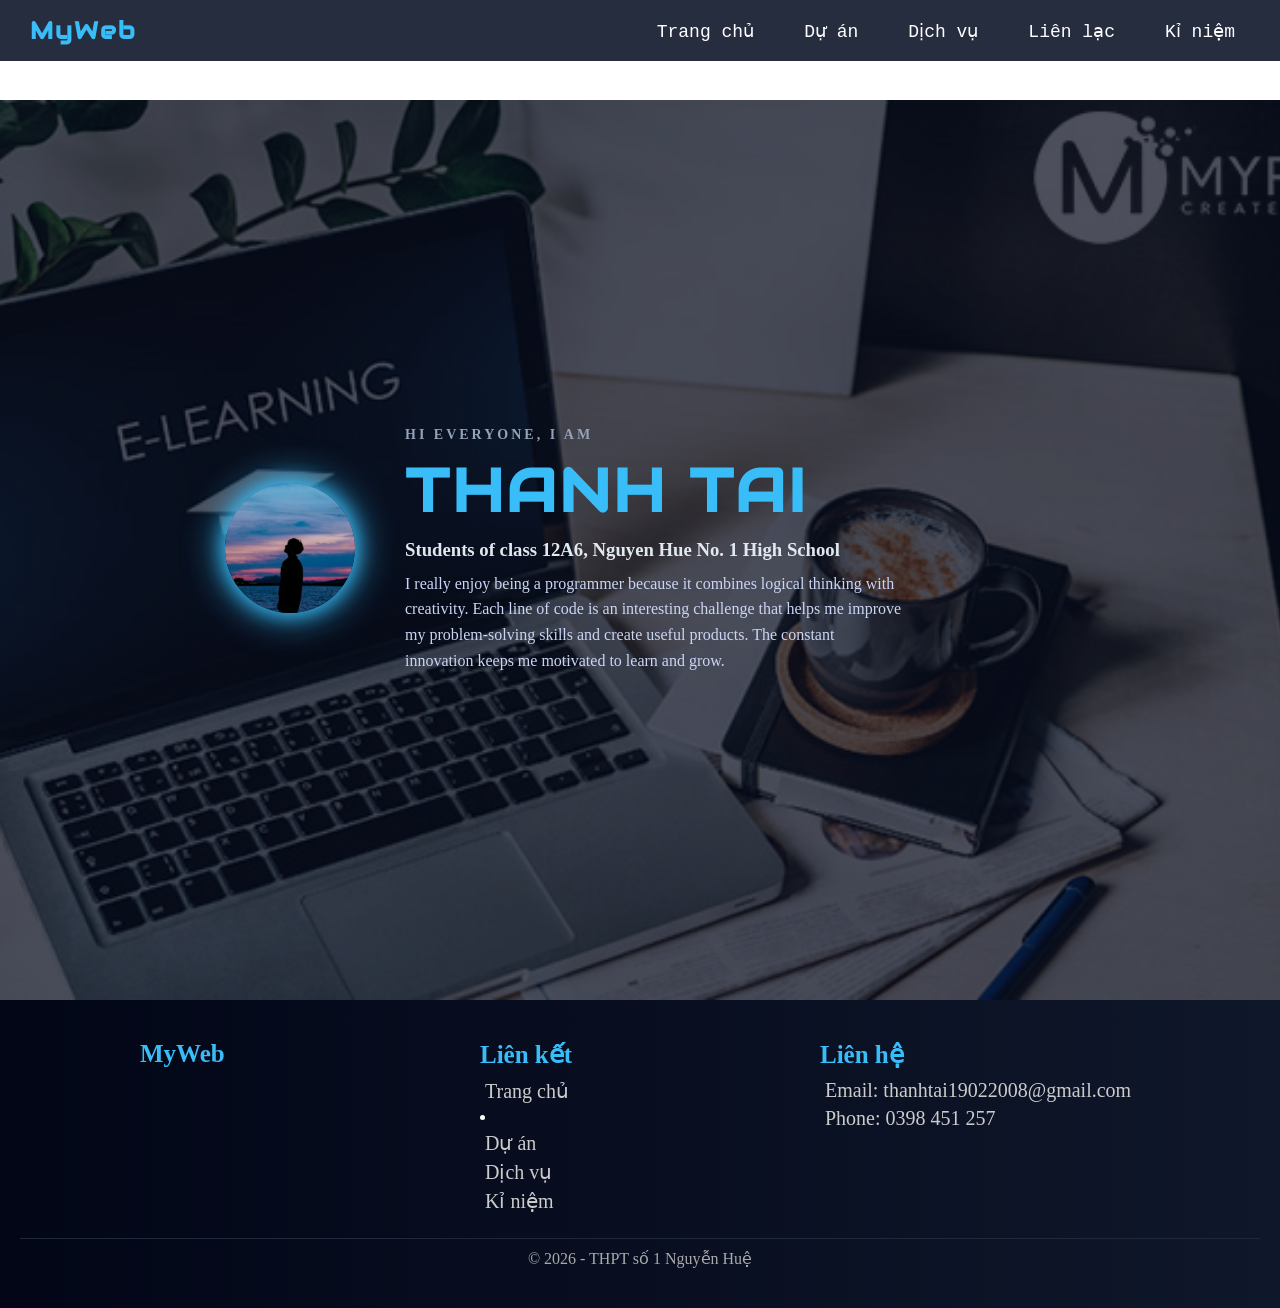
<file: index.html>
<!DOCTYPE html>
<html lang="vi">
<head>
<meta charset="UTF-8">
<meta name="viewport" content="width=device-width, initial-scale=1.0">
<title>Website Cá Nhân</title>
<link href="styles.css" rel="stylesheet">
<link rel="stylesheet" href="https://fonts.googleapis.com/css?family=Audiowide">
</head>
<body>

<header>
    <div class="navbar">
        <h2>MyWeb</h2>

        <ul>
            <li><a href="#home">Trang chủ</a></li>
            <li><a href="#">Dự án </a> </li>
            <li><a href="#">Dịch vụ</a></li>
            <li><a href="#">Liên lạc</a></li>
            <li><a href="12a6.html">Kỉ niệm</a></li>
        </ul>
    </div>
</header>

<main>
<section id="home">
    <div class="home-container">

        <div class="avatar">
            <img src="avatar.jpg" alt="avatar">
        </div>

        <div class="home-text">
            <h4>HI EVERYONE, I AM</h4>
            <h1>THANH TAI</h1>
            <h3>Students of class 12A6, Nguyen Hue No. 1 High School</h3>
            <p>
                I really enjoy being a programmer because it combines logical thinking with creativity. 
                Each line of code is an interesting challenge that helps me improve 
                 my problem-solving skills and create useful products.
                The constant innovation keeps me motivated to learn and grow.
            </p>
        </div>

    </div>
</section>
</main>

<footer>
    <div class="footer-container">

        <div class="footer-box">
            <h3>MyWeb</h3>
        </div>

        <div class="footer-box">
            <h3>Liên kết</h3>
            <a href="#home">Trang chủ</a>
            <li><a href="#">Dự án </a> </li>
            <a href="#">Dịch vụ</a>
            <a href="12a6.html">Kỉ niệm</a>
        </div>

        <div class="footer-box">
            <h3>Liên hệ</h3>
            <p>Email: thanhtai19022008@gmail.com</p>
            <p>Phone: 0398 451 257</p>
        </div>

    </div>

    <div class="footer-bottom">
        © 2026 - THPT số 1 Nguyễn Huệ
    </div>
</footer>

</body>
</html>
</file>
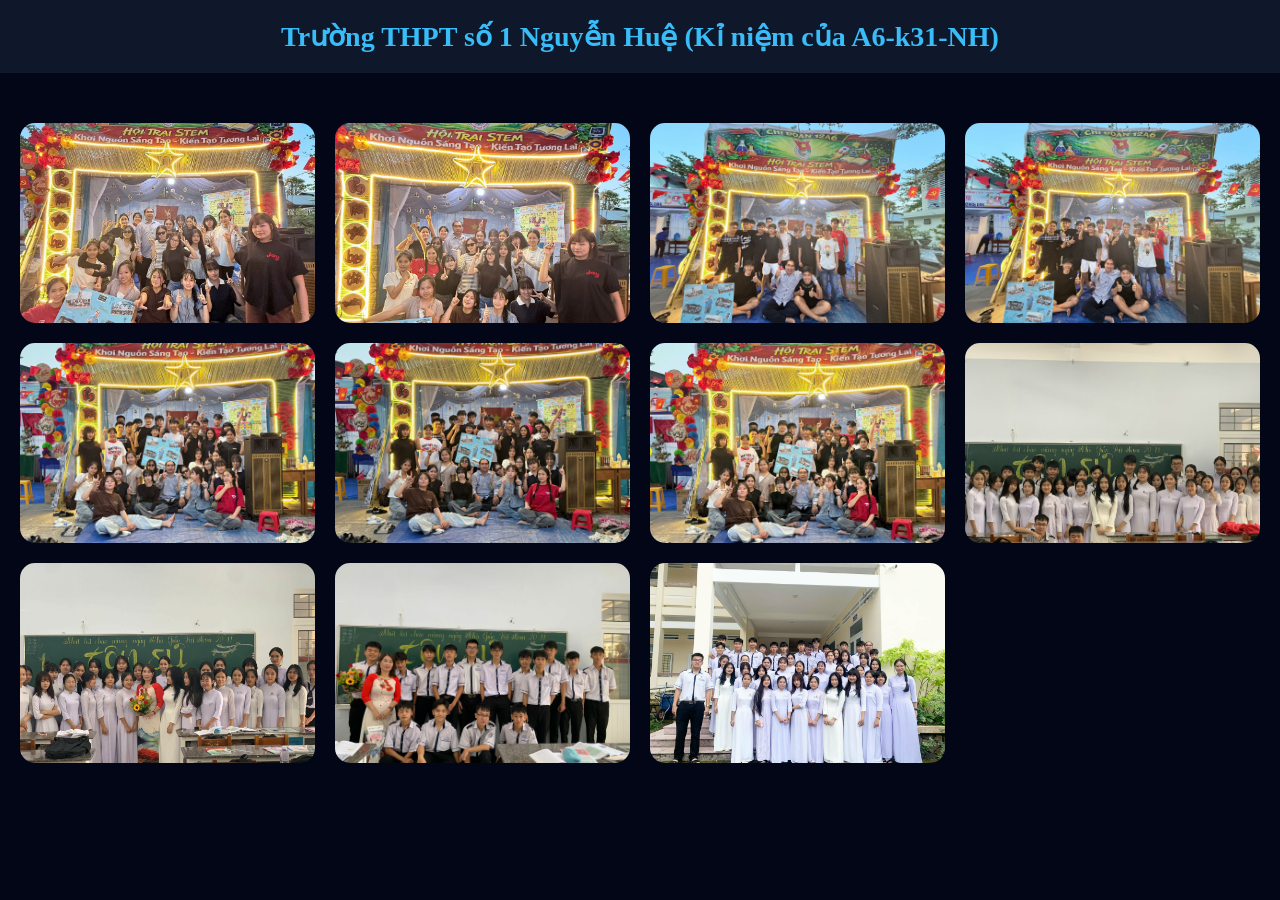
<file: 12a6.html>
<!DOCTYPE html>
<html lang="vi">
<head>
<meta charset="UTF-8">
<meta name="viewport" content="width=device-width, initial-scale=1.0">
<title>Kỉ niệm</title>

<style>
* {
    margin: 0;
    padding: 0;
    box-sizing: border-box;
}

body {
    background: #020617;
    color: white;
}

/* HEADER */
header {
    background: #0f172a;
    padding: 20px;
    text-align: center;
}

header h2 {
    color: #38bdf8;
    font-family: cursive;
    font-size: 28px;
}

/* GALLERY */
.gallery {
    padding: 50px 20px;
    display: grid;
    grid-template-columns: repeat(auto-fit, minmax(250px, 1fr));
    gap: 20px;
}

/* IMAGE + VIDEO */
.gallery img,
.gallery video {
    width: 100%;
    height: 200px;
    object-fit: cover;
    border-radius: 15px;
    cursor: pointer;
    transition: 0.3s;
}

.gallery img:hover,
.gallery video:hover {
    transform: scale(1.05);
}

/* LIGHTBOX */
.lightbox {
    display: none;
    position: fixed;
    z-index: 2000;
    left: 0;
    top: 0;
    width: 100%;
    height: 100%;
    background: rgba(0,0,0,0.95);

    /* căn giữa ảnh */
    align-items: center;
    justify-content: center;
}

/* ảnh fullscreen */
.lightbox img {
    max-width: 95%;
    max-height: 95%;
    border-radius: 10px;
}

/* Nút đóng */
.close {
    position: absolute;
    top: 20px;
    right: 40px;
    color: white;
    font-size: 35px;
    cursor: pointer;
}
</style>

</head>
<body>

<header>
    <h2>Trường THPT số 1 Nguyễn Huệ 
        (Kỉ niệm của A6-k31-NH)
    </h2>
</header>

<section class="gallery">
    <!-- 3 ảnh -->
    <img src="h1.jpg" onclick="openImg(this.src)">
    <img src="h2.jpg" onclick="openImg(this.src)">
    <img src="h3.jpg" onclick="openImg(this.src)">
    <img src="h4.jpg" onclick="openImg(this.src)">
    <img src="h5.jpg" onclick="openImg(this.src)">
    <img src="h6.jpg" onclick="openImg(this.src)">
    <img src="h7.jpg" onclick="openImg(this.src)">
    <img src="h8.jpg" onclick="openImg(this.src)">
    <img src="h9.jpg" onclick="openImg(this.src)">
    <img src="h10.jpg" onclick="openImg(this.src)">
    <img src="h11.jpg" onclick="openImg(this.src)">
 


</section>

<!-- LIGHTBOX -->
<div id="lightbox" class="lightbox" onclick="closeImg()">
    <span class="close" onclick="closeImg()">&times;</span>
    <img id="lightbox-img">
</div>

<script>
function openImg(src) {
    const lightbox = document.getElementById("lightbox");
    const img = document.getElementById("lightbox-img");

    img.src = src;
    lightbox.style.display = "flex";
}

function closeImg() {
    document.getElementById("lightbox").style.display = "none";
}
</script>

</body>
</html>
</file>
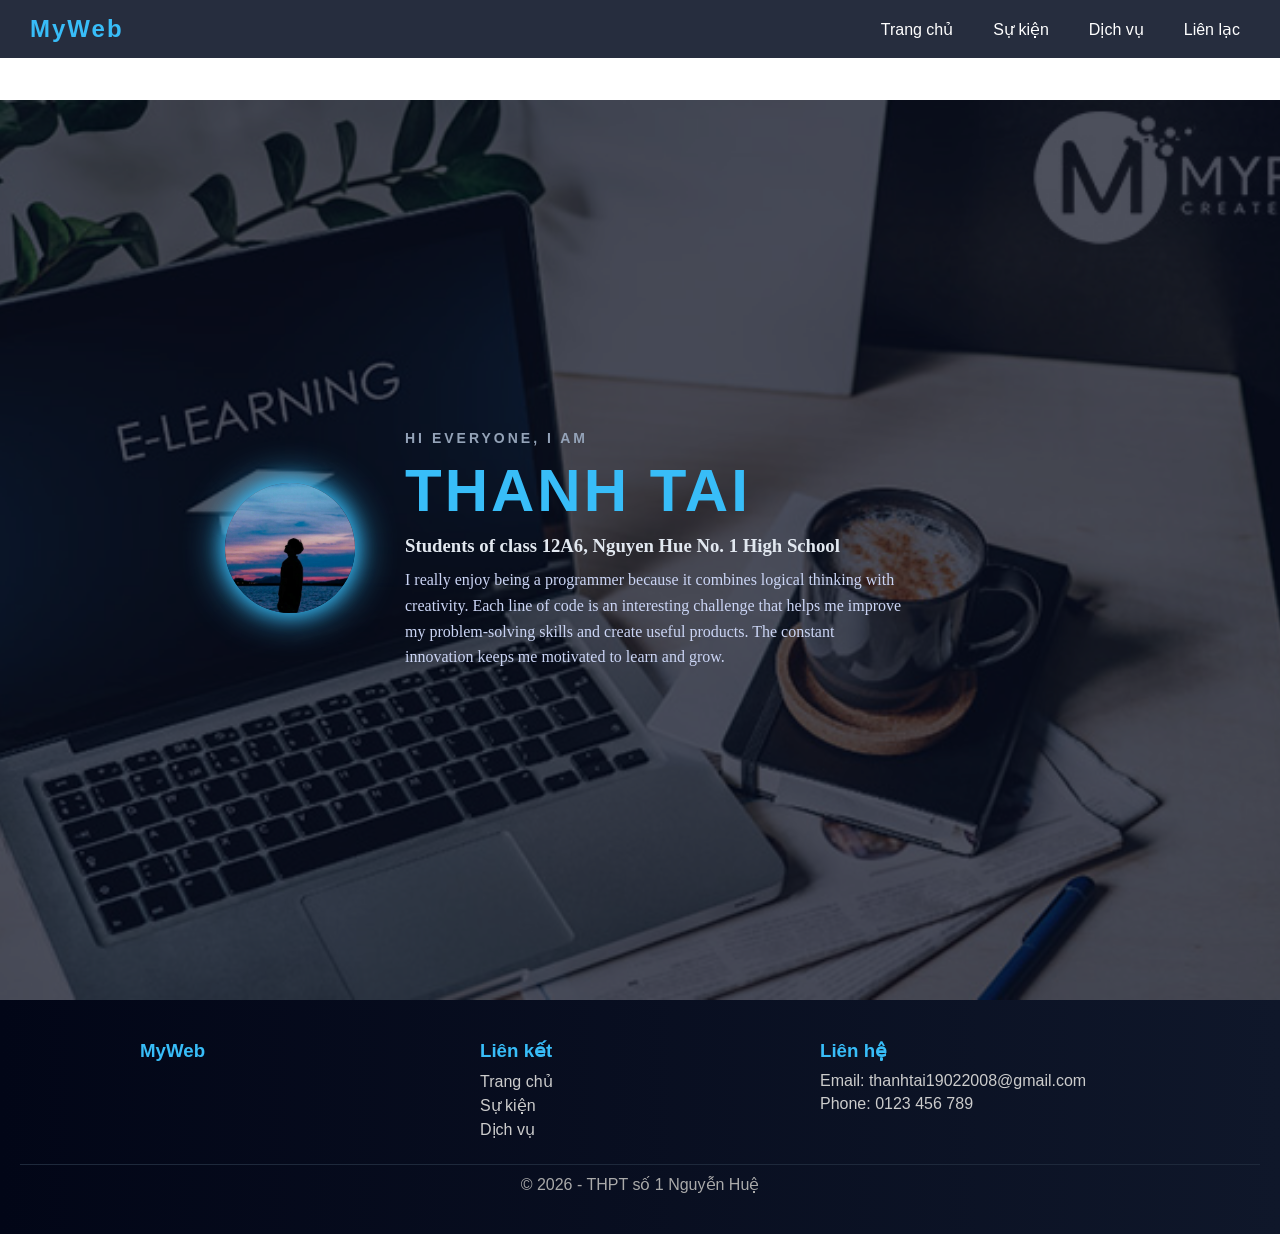
<file: lii.html>
<!DOCTYPE html>
<html lang="vi">
<head>
<meta charset="UTF-8">
<meta name="viewport" content="width=device-width, initial-scale=1.0">
<title>Website 3 phần</title>

<style>
* {
    margin: 0;
    padding: 0;
    box-sizing: border-box;
}

/* ===== FONT ===== */
body {
    font-family: "Segoe UI", Tahoma, Geneva, Verdana, sans-serif;
}

/* ===== NAVBAR ===== */
header {
    background: rgba(15, 23, 42, 0.9);
    backdrop-filter: blur(10px);
    color: white;
    padding: 15px 30px;
    position: fixed;
    width: 100%;
    top: 0;
    z-index: 1000;
}

.navbar {
    display: flex;
    justify-content: space-between;
    align-items: center;
}

.navbar h2 {
    color: #38bdf8;
    font-weight: 700;
    font-size: 24px;
    letter-spacing: 2px;
}

/* MENU */
.navbar ul {
    list-style: none;
    display: flex;
}

.navbar ul li {
    margin-left: 20px;
}

.navbar a {
    text-decoration: none;
    font-family:Sans-serif;
    color: white;
    padding: 5px 10px;
    border-radius: 8px;
}

.navbar a:hover {
    background: #38bdf8;
    color: black;
}

/* ===== MAIN ===== */
main {
    margin-top: 100px;
}

/* ===== HOME ===== */
#home {
    height: 100vh;
    background: url("background.jpg") no-repeat center;
    background-size: cover;
    display: flex;
    justify-content: center;
    align-items: center;
}

/* overlay */
#home::before {
    content: "";
    position: absolute;
    width: 100%;
    height: 100%;
    background: rgba(2, 6, 23, 0.7);
}

.home-container {
    position: relative;
    display: flex;
    align-items: center;
    gap: 50px;
    max-width: 900px;
    margin-right: 150px;
}

/* AVATAR */
.avatar img {
    width: 130px;
    height: 130px;
    border-radius: 50%;
    object-fit: cover;
    box-shadow: 0 0 20px #38bdf8, 0 0 40px #38bdf8;
    transition: all 0.3s ease;
}

.avatar img:hover {
    transform: scale(1.05); /* không nhô */
    box-shadow: 0 0 30px #38bdf8, 0 0 60px #38bdf8;
}

/* TEXT */
.home-text h4 {
    text-transform: uppercase;
    font-size: 14px;
    letter-spacing: 3px;
    color: #94a3b8;
    margin-bottom: 10px;
}

.home-text h1 {
    font-size: 60px;
    font-weight: 800;
    letter-spacing: 3px;
    color: #38bdf8;
    margin-bottom: 10px;
}

.home-text h3 {
    color: #e2e8f0;
    margin-bottom: 10px;
    font-family: cursive;
}

.home-text p {
    font-family: cursive;
    color: #cbd5f5;
    line-height: 1.6;
    max-width: 500px;
}

/* ===== FOOTER ===== */
footer {
    background: linear-gradient(to right, #020617, #0f172a);
    color: white;
    padding: 40px 20px;
}

.footer-container {
    max-width: 1000px;
    margin: auto;
    display: grid;
    grid-template-columns: repeat(3, 1fr);
    gap: 20px;
}

.footer-box h3 {
    font-family:Sans-serif;
    color: #38bdf8;
    margin-bottom: 10px;
}

.footer-box p,
.footer-box a {
    font-family:Sans-serif;
    color: #ccc;
    text-decoration: none;
    display: block;
    margin: 5px 0;
}

.footer-box a:hover {
    color: #38bdf8;
}

.footer-bottom {
    text-align: center;
    margin-top: 20px;
    border-top: 1px solid #1e293b;
    padding-top: 10px;
    color: #aaa;
}
</style>

</head>
<body>

<header>
    <div class="navbar">
        <h2>MyWeb</h2>

        <ul>
            <li><a href="#home">Trang chủ</a></li>
            <li><a href="12a6.html">Sự kiện</a></li>
            <li><a href="#">Dịch vụ</a></li>
            <li><a href="#">Liên lạc</a></li>
        </ul>
    </div>
</header>

<main>
<section id="home">
    <div class="home-container">

        <div class="avatar">
            <img src="avatar.jpg" alt="avatar">
        </div>

        <div class="home-text">
            <h4>HI EVERYONE, I AM</h4>
            <h1>THANH TAI</h1>
            <h3>Students of class 12A6, Nguyen Hue No. 1 High School</h3>
            <p>
                I really enjoy being a programmer because it combines logical thinking with creativity. 
                Each line of code is an interesting challenge that helps me improve 
                 my problem-solving skills and create useful products.
                The constant innovation keeps me motivated to learn and grow.
            </p>
        </div>

    </div>
</section>
</main>

<footer>
    <div class="footer-container">

        <div class="footer-box">
            <h3>MyWeb</h3>
        </div>

        <div class="footer-box">
            <h3>Liên kết</h3>
            <a href="#home">Trang chủ</a>
            <a href="12a6.html">Sự kiện</a>
            <a href="#">Dịch vụ</a>
        </div>

        <div class="footer-box">
            <h3>Liên hệ</h3>
            <p>Email: thanhtai19022008@gmail.com</p>
            <p>Phone: 0123 456 789</p>
        </div>

    </div>

    <div class="footer-bottom">
        © 2026 - THPT số 1 Nguyễn Huệ
    </div>
</footer>

</body>
</html>
</file>
<file: styles.css>
* {
    margin: 0;
    padding: 0;
    box-sizing: border-box;
}

/* ===== FONT ===== */


/* ===== NAVBAR ===== */
header {
    background: rgba(15, 23, 42, 0.9);
    backdrop-filter: blur(10px);
    color: white;
    padding: 15px 30px;
    position: fixed;
    width: 100%;
    top: 0;
    z-index: 1000;
}

.navbar {
    display: flex;
    justify-content: space-between;
    align-items: center;
}

.navbar h2 {
    font-family: "Audiowide",sans-serif;
    color: #38bdf8;
    font-weight: 700;
    font-size: 24px;
    letter-spacing: 2px;
}

/* MENU */
.navbar ul {
    list-style: none;
    display: flex;
}

.navbar ul li {
    
    margin-left: 20px;
}

.navbar a {
    text-decoration: none;
    font-size: 18px;
    font-family: monospace;
    color: white;
    padding: 10px 15px;
    border-radius: 8px;
}

.navbar a:hover {
    background: #38bdf8;
    color: black;
}

/* ===== MAIN ===== */
main {
    margin-top: 100px;
}

/* ===== HOME ===== */
#home {
    height: 100vh;
    background: url("background.jpg") no-repeat center;
    background-size: cover;
    display: flex;
    justify-content: center;
    align-items: center;
}

/* overlay */
#home::before {
    content: "";
    position: absolute;
    width: 100%;
    height: 100%;
    background: rgba(2, 6, 23, 0.7);
}

.home-container {
    position: relative;
    display: flex;
    align-items: center;
    gap: 50px;
    max-width: 900px;
    margin-right: 150px;
}

/* AVATAR */
.avatar img {
    width: 130px;
    height: 130px;
    border-radius: 50%;
    object-fit: cover;
    box-shadow: 0 0 20px #38bdf8, 0 0 40px #38bdf8;
    transition: all 0.3s ease;
}

.avatar img:hover {
    transform: scale(1.05); /* không nhô */
    box-shadow: 0 0 30px #38bdf8, 0 0 60px #38bdf8;
}

/* TEXT */
.home-text h4 {
    text-transform: uppercase;
    font-size: 14px;
    letter-spacing: 3px;
    color: #94a3b8;
    margin-bottom: 10px;
}

.home-text h1 {
    font-family:"Audiowide",sans-serif;
    font-size: 60px;
    font-weight: 800;
    letter-spacing: 3px;
    color: #38bdf8;
    margin-bottom: 10px;
}

.home-text h3 {
    color: #e2e8f0;
    margin-bottom: 10px;
    font-family: cursive;
}

.home-text p {
    font-family: cursive;
    color: #cbd5f5;
    line-height: 1.6;
    max-width: 500px;
}

/* ===== FOOTER ===== */
footer {
    background: linear-gradient(to right, #020617, #0f172a);
    color: white;
    padding: 40px 20px;
}

.footer-container {
    max-width: 1000px;
    margin: auto;
    display: grid;
    grid-template-columns: repeat(3, 1fr);
    gap: 20px;
}

.footer-box h3 {
    font-size:25px;
    font-family:cursive;
    color: #38bdf8;
    margin-bottom: 10px;
}

.footer-box p,
.footer-box a {
    font-family:cursive;
    font-size:20px;
    color: #ccc;
    text-decoration: none;
    display: block;
    margin: 5px ;
}

.footer-box a:hover {
    color: #38bdf8;
}

.footer-bottom {
    text-align: center;
    margin-top: 20px;
    border-top: 1px solid #1e293b;
    padding-top: 10px;
    color: #aaa;
}
</file>
